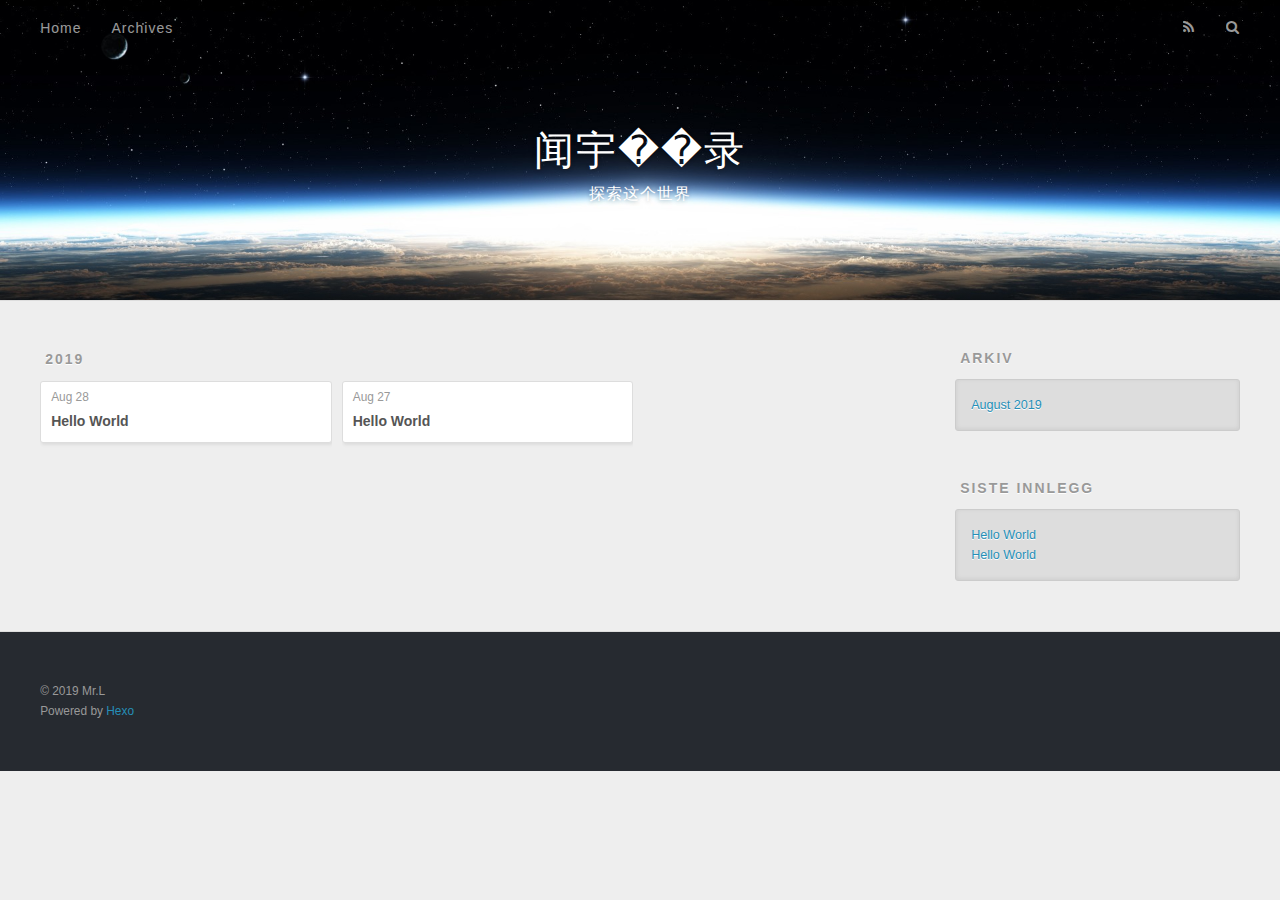
<file: archives/index.html>
<!DOCTYPE html>
<html>
<head>
  <meta charset="utf-8">
  
  <title>Arkiv | 闻宇��录</title>
  <meta name="viewport" content="width=device-width, initial-scale=1, maximum-scale=1">
  <meta name="description" content="探索这个世界">
<meta property="og:type" content="website">
<meta property="og:title" content="闻宇��录">
<meta property="og:url" content="luwenyu2019.github.io/archives/index.html">
<meta property="og:site_name" content="闻宇��录">
<meta property="og:description" content="探索这个世界">
<meta name="twitter:card" content="summary">
<meta name="twitter:title" content="闻宇��录">
<meta name="twitter:description" content="探索这个世界">
  
    <link rel="alternate" href="/atom.xml" title="闻宇��录" type="application/atom+xml">
  
  
    <link rel="icon" href="/favicon.png">
  
  
    <!--<link href="//fonts.googleapis.com/css?family=Source+Code+Pro" rel="stylesheet" type="text/css">-->
  
  <link rel="stylesheet" href="/css/style.css">
  

</head>

<body>
  <div id="container">
    <div id="wrap">
      <header id="header">
  <div id="banner"></div>
  <div id="header-outer" class="outer">
    <div id="header-title" class="inner">
      <h1 id="logo-wrap">
        <a href="/" id="logo">闻宇��录</a>
      </h1>
      
        <h2 id="subtitle-wrap">
          <a href="/" id="subtitle">探索这个世界</a>
        </h2>
      
    </div>
    <div id="header-inner" class="inner">
      <nav id="main-nav">
        <a id="main-nav-toggle" class="nav-icon"></a>
        
          <a class="main-nav-link" href="/">Home</a>
        
          <a class="main-nav-link" href="/archives">Archives</a>
        
      </nav>
      <nav id="sub-nav">
        
          <a id="nav-rss-link" class="nav-icon" href="/atom.xml" title="RSS Feed"></a>
        
        <a id="nav-search-btn" class="nav-icon" title="Søk"></a>
      </nav>
      <div id="search-form-wrap">
        <form action="//google.com/search" method="get" accept-charset="UTF-8" class="search-form"><input type="search" name="q" results="0" class="search-form-input" placeholder="Search"><button type="submit" class="search-form-submit">&#xF002;</button><input type="hidden" name="sitesearch" value="luwenyu2019.github.io"></form>
      </div>
    </div>
  </div>
</header>
      <div class="outer">
        <section id="main">
  
  
    
    
      
      
      <section class="archives-wrap">
        <div class="archive-year-wrap">
          <a href="/archives/2019" class="archive-year">2019</a>
        </div>
        <div class="archives">
    
    <article class="archive-article archive-type-post">
  <div class="archive-article-inner">
    <header class="archive-article-header">
      <a href="/2019/08/28/hello-world11111/" class="archive-article-date">
  <time datetime="2019-08-28T11:31:33.931Z" itemprop="datePublished">Aug 28</time>
</a>
      
  
    <h1 itemprop="name">
      <a class="archive-article-title" href="/2019/08/28/hello-world11111/">Hello World</a>
    </h1>
  

    </header>
  </div>
</article>
  
    
    
    <article class="archive-article archive-type-post">
  <div class="archive-article-inner">
    <header class="archive-article-header">
      <a href="/2019/08/27/hello-world/" class="archive-article-date">
  <time datetime="2019-08-27T11:06:43.713Z" itemprop="datePublished">Aug 27</time>
</a>
      
  
    <h1 itemprop="name">
      <a class="archive-article-title" href="/2019/08/27/hello-world/">Hello World</a>
    </h1>
  

    </header>
  </div>
</article>
  
  
    </div></section>
  

</section>
        
          <aside id="sidebar">
  
    

  
    

  
    
  
    
  <div class="widget-wrap">
    <h3 class="widget-title">Arkiv</h3>
    <div class="widget">
      <ul class="archive-list"><li class="archive-list-item"><a class="archive-list-link" href="/archives/2019/08/">August 2019</a></li></ul>
    </div>
  </div>


  
    
  <div class="widget-wrap">
    <h3 class="widget-title">Siste innlegg</h3>
    <div class="widget">
      <ul>
        
          <li>
            <a href="/2019/08/28/hello-world11111/">Hello World</a>
          </li>
        
          <li>
            <a href="/2019/08/27/hello-world/">Hello World</a>
          </li>
        
      </ul>
    </div>
  </div>

  
</aside>
        
      </div>
      <footer id="footer">
  
  <div class="outer">
    <div id="footer-info" class="inner">
      &copy; 2019 Mr.L<br>
      Powered by <a href="http://hexo.io/" target="_blank">Hexo</a>
    </div>
  </div>
</footer>
    </div>
    <nav id="mobile-nav">
  
    <a href="/" class="mobile-nav-link">Home</a>
  
    <a href="/archives" class="mobile-nav-link">Archives</a>
  
</nav>
    

<script src="/js/jquery.min.js"></script>


  <link rel="stylesheet" href="/fancybox/jquery.fancybox.css">
  <script src="/fancybox/jquery.fancybox.pack.js"></script>


<script src="/js/script.js"></script>

  </div>
</body>
</html>
</file>
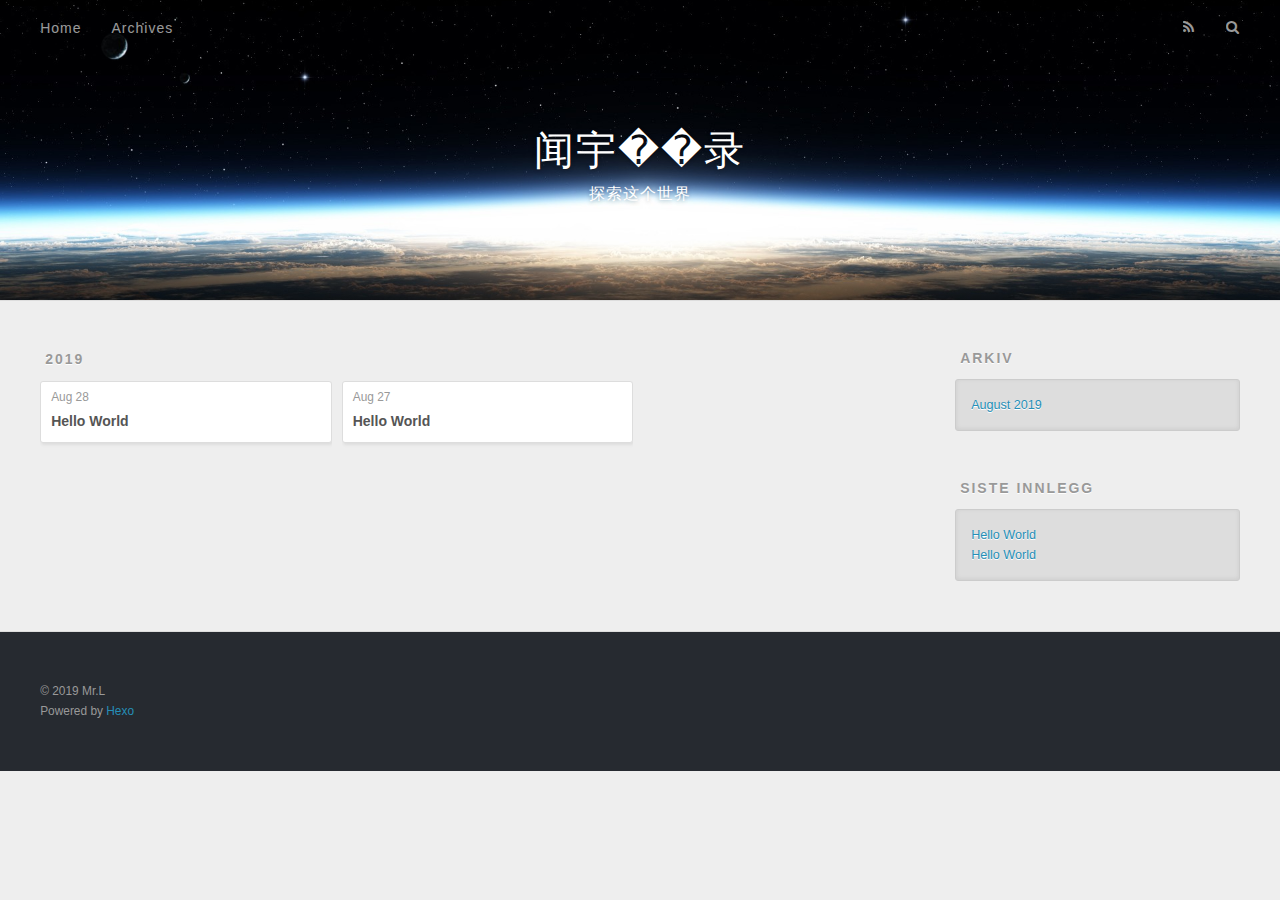
<file: archives/2019/index.html>
<!DOCTYPE html>
<html>
<head>
  <meta charset="utf-8">
  
  <title>Arkiv: 2019 | 闻宇��录</title>
  <meta name="viewport" content="width=device-width, initial-scale=1, maximum-scale=1">
  <meta name="description" content="探索这个世界">
<meta property="og:type" content="website">
<meta property="og:title" content="闻宇��录">
<meta property="og:url" content="luwenyu2019.github.io/archives/2019/index.html">
<meta property="og:site_name" content="闻宇��录">
<meta property="og:description" content="探索这个世界">
<meta name="twitter:card" content="summary">
<meta name="twitter:title" content="闻宇��录">
<meta name="twitter:description" content="探索这个世界">
  
    <link rel="alternate" href="/atom.xml" title="闻宇��录" type="application/atom+xml">
  
  
    <link rel="icon" href="/favicon.png">
  
  
    <!--<link href="//fonts.googleapis.com/css?family=Source+Code+Pro" rel="stylesheet" type="text/css">-->
  
  <link rel="stylesheet" href="/css/style.css">
  

</head>

<body>
  <div id="container">
    <div id="wrap">
      <header id="header">
  <div id="banner"></div>
  <div id="header-outer" class="outer">
    <div id="header-title" class="inner">
      <h1 id="logo-wrap">
        <a href="/" id="logo">闻宇��录</a>
      </h1>
      
        <h2 id="subtitle-wrap">
          <a href="/" id="subtitle">探索这个世界</a>
        </h2>
      
    </div>
    <div id="header-inner" class="inner">
      <nav id="main-nav">
        <a id="main-nav-toggle" class="nav-icon"></a>
        
          <a class="main-nav-link" href="/">Home</a>
        
          <a class="main-nav-link" href="/archives">Archives</a>
        
      </nav>
      <nav id="sub-nav">
        
          <a id="nav-rss-link" class="nav-icon" href="/atom.xml" title="RSS Feed"></a>
        
        <a id="nav-search-btn" class="nav-icon" title="Søk"></a>
      </nav>
      <div id="search-form-wrap">
        <form action="//google.com/search" method="get" accept-charset="UTF-8" class="search-form"><input type="search" name="q" results="0" class="search-form-input" placeholder="Search"><button type="submit" class="search-form-submit">&#xF002;</button><input type="hidden" name="sitesearch" value="luwenyu2019.github.io"></form>
      </div>
    </div>
  </div>
</header>
      <div class="outer">
        <section id="main">
  
  
    
    
      
      
      <section class="archives-wrap">
        <div class="archive-year-wrap">
          <a href="/archives/2019" class="archive-year">2019</a>
        </div>
        <div class="archives">
    
    <article class="archive-article archive-type-post">
  <div class="archive-article-inner">
    <header class="archive-article-header">
      <a href="/2019/08/28/hello-world11111/" class="archive-article-date">
  <time datetime="2019-08-28T11:31:33.931Z" itemprop="datePublished">Aug 28</time>
</a>
      
  
    <h1 itemprop="name">
      <a class="archive-article-title" href="/2019/08/28/hello-world11111/">Hello World</a>
    </h1>
  

    </header>
  </div>
</article>
  
    
    
    <article class="archive-article archive-type-post">
  <div class="archive-article-inner">
    <header class="archive-article-header">
      <a href="/2019/08/27/hello-world/" class="archive-article-date">
  <time datetime="2019-08-27T11:06:43.713Z" itemprop="datePublished">Aug 27</time>
</a>
      
  
    <h1 itemprop="name">
      <a class="archive-article-title" href="/2019/08/27/hello-world/">Hello World</a>
    </h1>
  

    </header>
  </div>
</article>
  
  
    </div></section>
  

</section>
        
          <aside id="sidebar">
  
    

  
    

  
    
  
    
  <div class="widget-wrap">
    <h3 class="widget-title">Arkiv</h3>
    <div class="widget">
      <ul class="archive-list"><li class="archive-list-item"><a class="archive-list-link" href="/archives/2019/08/">August 2019</a></li></ul>
    </div>
  </div>


  
    
  <div class="widget-wrap">
    <h3 class="widget-title">Siste innlegg</h3>
    <div class="widget">
      <ul>
        
          <li>
            <a href="/2019/08/28/hello-world11111/">Hello World</a>
          </li>
        
          <li>
            <a href="/2019/08/27/hello-world/">Hello World</a>
          </li>
        
      </ul>
    </div>
  </div>

  
</aside>
        
      </div>
      <footer id="footer">
  
  <div class="outer">
    <div id="footer-info" class="inner">
      &copy; 2019 Mr.L<br>
      Powered by <a href="http://hexo.io/" target="_blank">Hexo</a>
    </div>
  </div>
</footer>
    </div>
    <nav id="mobile-nav">
  
    <a href="/" class="mobile-nav-link">Home</a>
  
    <a href="/archives" class="mobile-nav-link">Archives</a>
  
</nav>
    

<script src="/js/jquery.min.js"></script>


  <link rel="stylesheet" href="/fancybox/jquery.fancybox.css">
  <script src="/fancybox/jquery.fancybox.pack.js"></script>


<script src="/js/script.js"></script>

  </div>
</body>
</html>
</file>
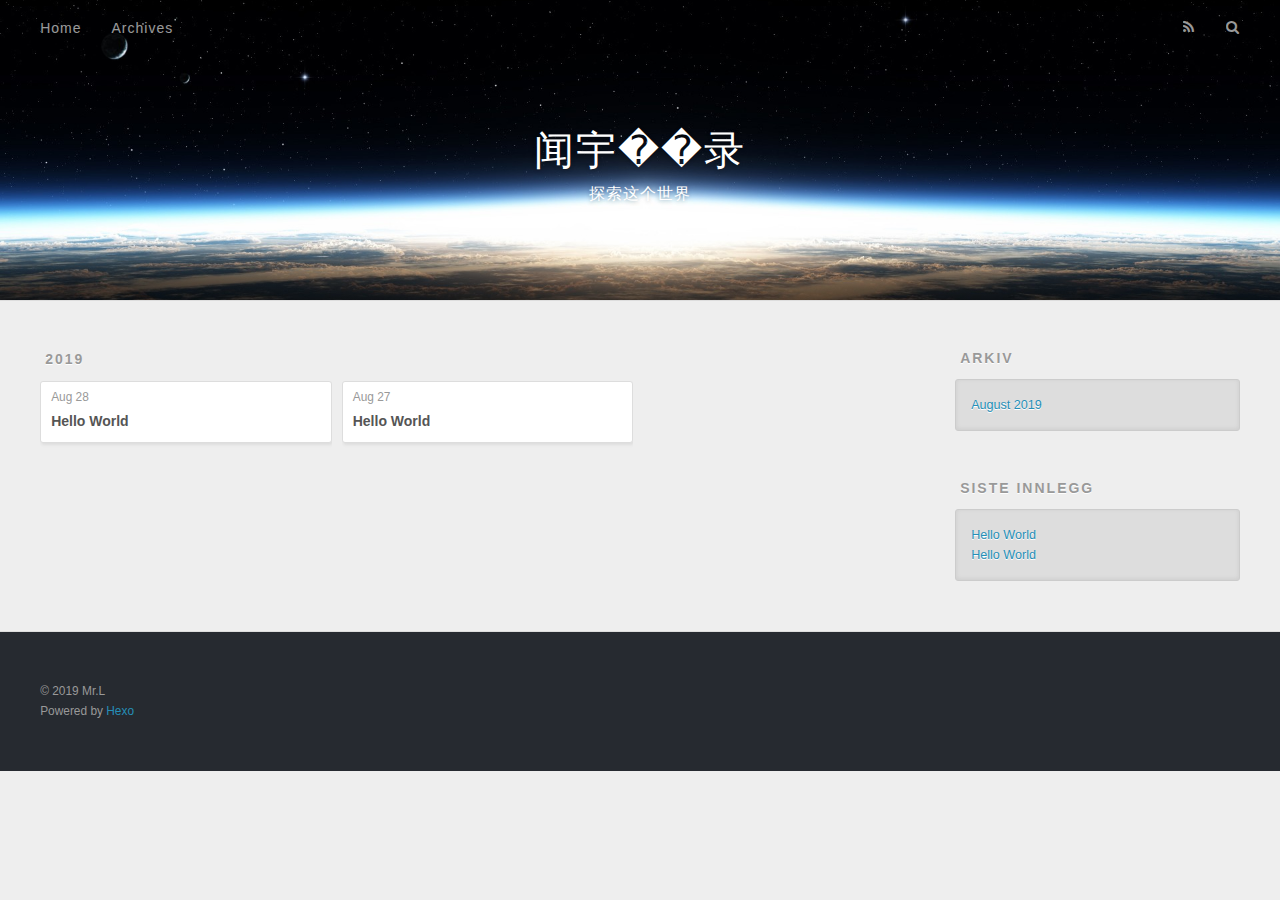
<file: archives/2019/08/index.html>
<!DOCTYPE html>
<html>
<head>
  <meta charset="utf-8">
  
  <title>Arkiv: 2019/8 | 闻宇��录</title>
  <meta name="viewport" content="width=device-width, initial-scale=1, maximum-scale=1">
  <meta name="description" content="探索这个世界">
<meta property="og:type" content="website">
<meta property="og:title" content="闻宇��录">
<meta property="og:url" content="luwenyu2019.github.io/archives/2019/08/index.html">
<meta property="og:site_name" content="闻宇��录">
<meta property="og:description" content="探索这个世界">
<meta name="twitter:card" content="summary">
<meta name="twitter:title" content="闻宇��录">
<meta name="twitter:description" content="探索这个世界">
  
    <link rel="alternate" href="/atom.xml" title="闻宇��录" type="application/atom+xml">
  
  
    <link rel="icon" href="/favicon.png">
  
  
    <!--<link href="//fonts.googleapis.com/css?family=Source+Code+Pro" rel="stylesheet" type="text/css">-->
  
  <link rel="stylesheet" href="/css/style.css">
  

</head>

<body>
  <div id="container">
    <div id="wrap">
      <header id="header">
  <div id="banner"></div>
  <div id="header-outer" class="outer">
    <div id="header-title" class="inner">
      <h1 id="logo-wrap">
        <a href="/" id="logo">闻宇��录</a>
      </h1>
      
        <h2 id="subtitle-wrap">
          <a href="/" id="subtitle">探索这个世界</a>
        </h2>
      
    </div>
    <div id="header-inner" class="inner">
      <nav id="main-nav">
        <a id="main-nav-toggle" class="nav-icon"></a>
        
          <a class="main-nav-link" href="/">Home</a>
        
          <a class="main-nav-link" href="/archives">Archives</a>
        
      </nav>
      <nav id="sub-nav">
        
          <a id="nav-rss-link" class="nav-icon" href="/atom.xml" title="RSS Feed"></a>
        
        <a id="nav-search-btn" class="nav-icon" title="Søk"></a>
      </nav>
      <div id="search-form-wrap">
        <form action="//google.com/search" method="get" accept-charset="UTF-8" class="search-form"><input type="search" name="q" results="0" class="search-form-input" placeholder="Search"><button type="submit" class="search-form-submit">&#xF002;</button><input type="hidden" name="sitesearch" value="luwenyu2019.github.io"></form>
      </div>
    </div>
  </div>
</header>
      <div class="outer">
        <section id="main">
  
  
    
    
      
      
      <section class="archives-wrap">
        <div class="archive-year-wrap">
          <a href="/archives/2019" class="archive-year">2019</a>
        </div>
        <div class="archives">
    
    <article class="archive-article archive-type-post">
  <div class="archive-article-inner">
    <header class="archive-article-header">
      <a href="/2019/08/28/hello-world11111/" class="archive-article-date">
  <time datetime="2019-08-28T11:31:33.931Z" itemprop="datePublished">Aug 28</time>
</a>
      
  
    <h1 itemprop="name">
      <a class="archive-article-title" href="/2019/08/28/hello-world11111/">Hello World</a>
    </h1>
  

    </header>
  </div>
</article>
  
    
    
    <article class="archive-article archive-type-post">
  <div class="archive-article-inner">
    <header class="archive-article-header">
      <a href="/2019/08/27/hello-world/" class="archive-article-date">
  <time datetime="2019-08-27T11:06:43.713Z" itemprop="datePublished">Aug 27</time>
</a>
      
  
    <h1 itemprop="name">
      <a class="archive-article-title" href="/2019/08/27/hello-world/">Hello World</a>
    </h1>
  

    </header>
  </div>
</article>
  
  
    </div></section>
  

</section>
        
          <aside id="sidebar">
  
    

  
    

  
    
  
    
  <div class="widget-wrap">
    <h3 class="widget-title">Arkiv</h3>
    <div class="widget">
      <ul class="archive-list"><li class="archive-list-item"><a class="archive-list-link" href="/archives/2019/08/">August 2019</a></li></ul>
    </div>
  </div>


  
    
  <div class="widget-wrap">
    <h3 class="widget-title">Siste innlegg</h3>
    <div class="widget">
      <ul>
        
          <li>
            <a href="/2019/08/28/hello-world11111/">Hello World</a>
          </li>
        
          <li>
            <a href="/2019/08/27/hello-world/">Hello World</a>
          </li>
        
      </ul>
    </div>
  </div>

  
</aside>
        
      </div>
      <footer id="footer">
  
  <div class="outer">
    <div id="footer-info" class="inner">
      &copy; 2019 Mr.L<br>
      Powered by <a href="http://hexo.io/" target="_blank">Hexo</a>
    </div>
  </div>
</footer>
    </div>
    <nav id="mobile-nav">
  
    <a href="/" class="mobile-nav-link">Home</a>
  
    <a href="/archives" class="mobile-nav-link">Archives</a>
  
</nav>
    

<script src="/js/jquery.min.js"></script>


  <link rel="stylesheet" href="/fancybox/jquery.fancybox.css">
  <script src="/fancybox/jquery.fancybox.pack.js"></script>


<script src="/js/script.js"></script>

  </div>
</body>
</html>
</file>
<file: css/style.css>
body {
  width: 100%;
}
body:before,
body:after {
  content: "";
  display: table;
}
body:after {
  clear: both;
}
html,
body,
div,
span,
applet,
object,
iframe,
h1,
h2,
h3,
h4,
h5,
h6,
p,
blockquote,
pre,
a,
abbr,
acronym,
address,
big,
cite,
code,
del,
dfn,
em,
img,
ins,
kbd,
q,
s,
samp,
small,
strike,
strong,
sub,
sup,
tt,
var,
dl,
dt,
dd,
ol,
ul,
li,
fieldset,
form,
label,
legend,
table,
caption,
tbody,
tfoot,
thead,
tr,
th,
td {
  margin: 0;
  padding: 0;
  border: 0;
  outline: 0;
  font-weight: inherit;
  font-style: inherit;
  font-family: inherit;
  font-size: 100%;
  vertical-align: baseline;
}
body {
  line-height: 1;
  color: #000;
  background: #fff;
}
ol,
ul {
  list-style: none;
}
table {
  border-collapse: separate;
  border-spacing: 0;
  vertical-align: middle;
}
caption,
th,
td {
  text-align: left;
  font-weight: normal;
  vertical-align: middle;
}
a img {
  border: none;
}
input,
button {
  margin: 0;
  padding: 0;
}
input::-moz-focus-inner,
button::-moz-focus-inner {
  border: 0;
  padding: 0;
}
@font-face {
  font-family: FontAwesome;
  font-style: normal;
  font-weight: normal;
  src: url("fonts/fontawesome-webfont.eot?v=#4.0.3");
  src: url("fonts/fontawesome-webfont.eot?#iefix&v=#4.0.3") format("embedded-opentype"), url("fonts/fontawesome-webfont.woff?v=#4.0.3") format("woff"), url("fonts/fontawesome-webfont.ttf?v=#4.0.3") format("truetype"), url("fonts/fontawesome-webfont.svg#fontawesomeregular?v=#4.0.3") format("svg");
}
html,
body,
#container {
  height: 100%;
}
body {
  background: #eee;
  font: 14px "Helvetica Neue", Helvetica, Arial, sans-serif;
  -webkit-text-size-adjust: 100%;
}
.outer {
  max-width: 1220px;
  margin: 0 auto;
  padding: 0 20px;
}
.outer:before,
.outer:after {
  content: "";
  display: table;
}
.outer:after {
  clear: both;
}
.inner {
  display: inline;
  float: left;
  width: 98.33333333333333%;
  margin: 0 0.833333333333333%;
}
.left,
.alignleft {
  float: left;
}
.right,
.alignright {
  float: right;
}
.clear {
  clear: both;
}
#container {
  position: relative;
}
.mobile-nav-on {
  overflow: hidden;
}
#wrap {
  height: 100%;
  width: 100%;
  position: absolute;
  top: 0;
  left: 0;
  -webkit-transition: 0.2s ease-out;
  -moz-transition: 0.2s ease-out;
  -ms-transition: 0.2s ease-out;
  transition: 0.2s ease-out;
  z-index: 1;
  background: #eee;
}
.mobile-nav-on #wrap {
  left: 280px;
}
@media screen and (min-width: 768px) {
  #main {
    display: inline;
    float: left;
    width: 73.33333333333333%;
    margin: 0 0.833333333333333%;
  }
}
.article-date,
.article-category-link,
.archive-year,
.widget-title {
  text-decoration: none;
  text-transform: uppercase;
  letter-spacing: 2px;
  color: #999;
  margin-bottom: 1em;
  margin-left: 5px;
  line-height: 1em;
  text-shadow: 0 1px #fff;
  font-weight: bold;
}
.article-inner,
.archive-article-inner {
  background: #fff;
  -webkit-box-shadow: 1px 2px 3px #ddd;
  box-shadow: 1px 2px 3px #ddd;
  border: 1px solid #ddd;
  border-radius: 3px;
}
.article-entry h1,
.widget h1 {
  font-size: 2em;
}
.article-entry h2,
.widget h2 {
  font-size: 1.5em;
}
.article-entry h3,
.widget h3 {
  font-size: 1.3em;
}
.article-entry h4,
.widget h4 {
  font-size: 1.2em;
}
.article-entry h5,
.widget h5 {
  font-size: 1em;
}
.article-entry h6,
.widget h6 {
  font-size: 1em;
  color: #999;
}
.article-entry hr,
.widget hr {
  border: 1px dashed #ddd;
}
.article-entry strong,
.widget strong {
  font-weight: bold;
}
.article-entry em,
.widget em,
.article-entry cite,
.widget cite {
  font-style: italic;
}
.article-entry sup,
.widget sup,
.article-entry sub,
.widget sub {
  font-size: 0.75em;
  line-height: 0;
  position: relative;
  vertical-align: baseline;
}
.article-entry sup,
.widget sup {
  top: -0.5em;
}
.article-entry sub,
.widget sub {
  bottom: -0.2em;
}
.article-entry small,
.widget small {
  font-size: 0.85em;
}
.article-entry acronym,
.widget acronym,
.article-entry abbr,
.widget abbr {
  border-bottom: 1px dotted;
}
.article-entry ul,
.widget ul,
.article-entry ol,
.widget ol,
.article-entry dl,
.widget dl {
  margin: 0 20px;
  line-height: 1.6em;
}
.article-entry ul ul,
.widget ul ul,
.article-entry ol ul,
.widget ol ul,
.article-entry ul ol,
.widget ul ol,
.article-entry ol ol,
.widget ol ol {
  margin-top: 0;
  margin-bottom: 0;
}
.article-entry ul,
.widget ul {
  list-style: disc;
}
.article-entry ol,
.widget ol {
  list-style: decimal;
}
.article-entry dt,
.widget dt {
  font-weight: bold;
}
#header {
  height: 300px;
  position: relative;
  border-bottom: 1px solid #ddd;
}
#header:before,
#header:after {
  content: "";
  position: absolute;
  left: 0;
  right: 0;
  height: 40px;
}
#header:before {
  top: 0;
  background: -webkit-linear-gradient(rgba(0,0,0,0.2), transparent);
  background: -moz-linear-gradient(rgba(0,0,0,0.2), transparent);
  background: -ms-linear-gradient(rgba(0,0,0,0.2), transparent);
  background: linear-gradient(rgba(0,0,0,0.2), transparent);
}
#header:after {
  bottom: 0;
  background: -webkit-linear-gradient(transparent, rgba(0,0,0,0.2));
  background: -moz-linear-gradient(transparent, rgba(0,0,0,0.2));
  background: -ms-linear-gradient(transparent, rgba(0,0,0,0.2));
  background: linear-gradient(transparent, rgba(0,0,0,0.2));
}
#header-outer {
  height: 100%;
  position: relative;
}
#header-inner {
  position: relative;
  overflow: hidden;
}
#banner {
  position: absolute;
  top: 0;
  left: 0;
  width: 100%;
  height: 100%;
  background: url("images/banner.jpg") center #000;
  -webkit-background-size: cover;
  -moz-background-size: cover;
  background-size: cover;
  z-index: -1;
}
#header-title {
  text-align: center;
  height: 40px;
  position: absolute;
  top: 50%;
  left: 0;
  margin-top: -20px;
}
#logo,
#subtitle {
  text-decoration: none;
  color: #fff;
  font-weight: 300;
  text-shadow: 0 1px 4px rgba(0,0,0,0.3);
}
#logo {
  font-size: 40px;
  line-height: 40px;
  letter-spacing: 2px;
}
#subtitle {
  font-size: 16px;
  line-height: 16px;
  letter-spacing: 1px;
}
#subtitle-wrap {
  margin-top: 16px;
}
#main-nav {
  float: left;
  margin-left: -15px;
}
.nav-icon,
.main-nav-link {
  float: left;
  color: #fff;
  opacity: 0.6;
  text-decoration: none;
  text-shadow: 0 1px rgba(0,0,0,0.2);
  -webkit-transition: opacity 0.2s;
  -moz-transition: opacity 0.2s;
  -ms-transition: opacity 0.2s;
  transition: opacity 0.2s;
  display: block;
  padding: 20px 15px;
}
.nav-icon:hover,
.main-nav-link:hover {
  opacity: 1;
}
.nav-icon {
  font-family: FontAwesome;
  text-align: center;
  font-size: 14px;
  width: 14px;
  height: 14px;
  padding: 20px 15px;
  position: relative;
  cursor: pointer;
}
.main-nav-link {
  font-weight: 300;
  letter-spacing: 1px;
}
@media screen and (max-width: 479px) {
  .main-nav-link {
    display: none;
  }
}
#main-nav-toggle {
  display: none;
}
#main-nav-toggle:before {
  content: "\f0c9";
}
@media screen and (max-width: 479px) {
  #main-nav-toggle {
    display: block;
  }
}
#sub-nav {
  float: right;
  margin-right: -15px;
}
#nav-rss-link:before {
  content: "\f09e";
}
#nav-search-btn:before {
  content: "\f002";
}
#search-form-wrap {
  position: absolute;
  top: 15px;
  width: 150px;
  height: 30px;
  right: -150px;
  opacity: 0;
  -webkit-transition: 0.2s ease-out;
  -moz-transition: 0.2s ease-out;
  -ms-transition: 0.2s ease-out;
  transition: 0.2s ease-out;
}
#search-form-wrap.on {
  opacity: 1;
  right: 0;
}
@media screen and (max-width: 479px) {
  #search-form-wrap {
    width: 100%;
    right: -100%;
  }
}
.search-form {
  position: absolute;
  top: 0;
  left: 0;
  right: 0;
  background: #fff;
  padding: 5px 15px;
  border-radius: 15px;
  -webkit-box-shadow: 0 0 10px rgba(0,0,0,0.3);
  box-shadow: 0 0 10px rgba(0,0,0,0.3);
}
.search-form-input {
  border: none;
  background: none;
  color: #555;
  width: 100%;
  font: 13px "Helvetica Neue", Helvetica, Arial, sans-serif;
  outline: none;
}
.search-form-input::-webkit-search-results-decoration,
.search-form-input::-webkit-search-cancel-button {
  -webkit-appearance: none;
}
.search-form-submit {
  position: absolute;
  top: 50%;
  right: 10px;
  margin-top: -7px;
  font: 13px FontAwesome;
  border: none;
  background: none;
  color: #bbb;
  cursor: pointer;
}
.search-form-submit:hover,
.search-form-submit:focus {
  color: #777;
}
.article {
  margin: 50px 0;
}
.article-inner {
  overflow: hidden;
}
.article-meta:before,
.article-meta:after {
  content: "";
  display: table;
}
.article-meta:after {
  clear: both;
}
.article-date {
  float: left;
}
.article-category {
  float: left;
  line-height: 1em;
  color: #ccc;
  text-shadow: 0 1px #fff;
  margin-left: 8px;
}
.article-category:before {
  content: "\2022";
}
.article-category-link {
  margin: 0 12px 1em;
}
.article-header {
  padding: 20px 20px 0;
}
.article-title {
  text-decoration: none;
  font-size: 2em;
  font-weight: bold;
  color: #555;
  line-height: 1.1em;
  -webkit-transition: color 0.2s;
  -moz-transition: color 0.2s;
  -ms-transition: color 0.2s;
  transition: color 0.2s;
}
a.article-title:hover {
  color: #258fb8;
}
.article-entry {
  color: #555;
  padding: 0 20px;
}
.article-entry:before,
.article-entry:after {
  content: "";
  display: table;
}
.article-entry:after {
  clear: both;
}
.article-entry p,
.article-entry table {
  line-height: 1.6em;
  margin: 1.6em 0;
}
.article-entry h1,
.article-entry h2,
.article-entry h3,
.article-entry h4,
.article-entry h5,
.article-entry h6 {
  font-weight: bold;
}
.article-entry h1,
.article-entry h2,
.article-entry h3,
.article-entry h4,
.article-entry h5,
.article-entry h6 {
  line-height: 1.1em;
  margin: 1.1em 0;
}
.article-entry a {
  color: #258fb8;
  text-decoration: none;
}
.article-entry a:hover {
  text-decoration: underline;
}
.article-entry ul,
.article-entry ol,
.article-entry dl {
  margin-top: 1.6em;
  margin-bottom: 1.6em;
}
.article-entry img,
.article-entry video {
  max-width: 100%;
  height: auto;
  display: block;
  margin: auto;
}
.article-entry iframe {
  border: none;
}
.article-entry table {
  width: 100%;
  border-collapse: collapse;
  border-spacing: 0;
}
.article-entry th {
  font-weight: bold;
  border-bottom: 3px solid #ddd;
  padding-bottom: 0.5em;
}
.article-entry td {
  border-bottom: 1px solid #ddd;
  padding: 10px 0;
}
.article-entry blockquote {
  font-family: Georgia, "Times New Roman", serif;
  font-size: 1.4em;
  margin: 1.6em 20px;
  text-align: center;
}
.article-entry blockquote footer {
  font-size: 14px;
  margin: 1.6em 0;
  font-family: "Helvetica Neue", Helvetica, Arial, sans-serif;
}
.article-entry blockquote footer cite:before {
  content: "—";
  padding: 0 0.5em;
}
.article-entry .pullquote {
  text-align: left;
  width: 45%;
  margin: 0;
}
.article-entry .pullquote.left {
  margin-left: 0.5em;
  margin-right: 1em;
}
.article-entry .pullquote.right {
  margin-right: 0.5em;
  margin-left: 1em;
}
.article-entry .caption {
  color: #999;
  display: block;
  font-size: 0.9em;
  margin-top: 0.5em;
  position: relative;
  text-align: center;
}
.article-entry .video-container {
  position: relative;
  padding-top: 56.25%;
  height: 0;
  overflow: hidden;
}
.article-entry .video-container iframe,
.article-entry .video-container object,
.article-entry .video-container embed {
  position: absolute;
  top: 0;
  left: 0;
  width: 100%;
  height: 100%;
  margin-top: 0;
}
.article-more-link a {
  display: inline-block;
  line-height: 1em;
  padding: 6px 15px;
  border-radius: 15px;
  background: #eee;
  color: #999;
  text-shadow: 0 1px #fff;
  text-decoration: none;
}
.article-more-link a:hover {
  background: #258fb8;
  color: #fff;
  text-decoration: none;
  text-shadow: 0 1px #1e7293;
}
.article-footer {
  font-size: 0.85em;
  line-height: 1.6em;
  border-top: 1px solid #ddd;
  padding-top: 1.6em;
  margin: 0 20px 20px;
}
.article-footer:before,
.article-footer:after {
  content: "";
  display: table;
}
.article-footer:after {
  clear: both;
}
.article-footer a {
  color: #999;
  text-decoration: none;
}
.article-footer a:hover {
  color: #555;
}
.article-tag-list-item {
  float: left;
  margin-right: 10px;
}
.article-tag-list-link:before {
  content: "#";
}
.article-comment-link {
  float: right;
}
.article-comment-link:before {
  content: "\f075";
  font-family: FontAwesome;
  padding-right: 8px;
}
.article-share-link {
  cursor: pointer;
  float: right;
  margin-left: 20px;
}
.article-share-link:before {
  content: "\f064";
  font-family: FontAwesome;
  padding-right: 6px;
}
#article-nav {
  position: relative;
}
#article-nav:before,
#article-nav:after {
  content: "";
  display: table;
}
#article-nav:after {
  clear: both;
}
@media screen and (min-width: 768px) {
  #article-nav {
    margin: 50px 0;
  }
  #article-nav:before {
    width: 8px;
    height: 8px;
    position: absolute;
    top: 50%;
    left: 50%;
    margin-top: -4px;
    margin-left: -4px;
    content: "";
    border-radius: 50%;
    background: #ddd;
    -webkit-box-shadow: 0 1px 2px #fff;
    box-shadow: 0 1px 2px #fff;
  }
}
.article-nav-link-wrap {
  text-decoration: none;
  text-shadow: 0 1px #fff;
  color: #999;
  -webkit-box-sizing: border-box;
  -moz-box-sizing: border-box;
  box-sizing: border-box;
  margin-top: 50px;
  text-align: center;
  display: block;
}
.article-nav-link-wrap:hover {
  color: #555;
}
@media screen and (min-width: 768px) {
  .article-nav-link-wrap {
    width: 50%;
    margin-top: 0;
  }
}
@media screen and (min-width: 768px) {
  #article-nav-newer {
    float: left;
    text-align: right;
    padding-right: 20px;
  }
}
@media screen and (min-width: 768px) {
  #article-nav-older {
    float: right;
    text-align: left;
    padding-left: 20px;
  }
}
.article-nav-caption {
  text-transform: uppercase;
  letter-spacing: 2px;
  color: #ddd;
  line-height: 1em;
  font-weight: bold;
}
#article-nav-newer .article-nav-caption {
  margin-right: -2px;
}
.article-nav-title {
  font-size: 0.85em;
  line-height: 1.6em;
  margin-top: 0.5em;
}
.article-share-box {
  position: absolute;
  display: none;
  background: #fff;
  -webkit-box-shadow: 1px 2px 10px rgba(0,0,0,0.2);
  box-shadow: 1px 2px 10px rgba(0,0,0,0.2);
  border-radius: 3px;
  margin-left: -145px;
  overflow: hidden;
  z-index: 1;
}
.article-share-box.on {
  display: block;
}
.article-share-input {
  width: 100%;
  background: none;
  -webkit-box-sizing: border-box;
  -moz-box-sizing: border-box;
  box-sizing: border-box;
  font: 14px "Helvetica Neue", Helvetica, Arial, sans-serif;
  padding: 0 15px;
  color: #555;
  outline: none;
  border: 1px solid #ddd;
  border-radius: 3px 3px 0 0;
  height: 36px;
  line-height: 36px;
}
.article-share-links {
  background: #eee;
}
.article-share-links:before,
.article-share-links:after {
  content: "";
  display: table;
}
.article-share-links:after {
  clear: both;
}
.article-share-twitter,
.article-share-facebook,
.article-share-pinterest,
.article-share-google {
  width: 50px;
  height: 36px;
  display: block;
  float: left;
  position: relative;
  color: #999;
  text-shadow: 0 1px #fff;
}
.article-share-twitter:before,
.article-share-facebook:before,
.article-share-pinterest:before,
.article-share-google:before {
  font-size: 20px;
  font-family: FontAwesome;
  width: 20px;
  height: 20px;
  position: absolute;
  top: 50%;
  left: 50%;
  margin-top: -10px;
  margin-left: -10px;
  text-align: center;
}
.article-share-twitter:hover,
.article-share-facebook:hover,
.article-share-pinterest:hover,
.article-share-google:hover {
  color: #fff;
}
.article-share-twitter:before {
  content: "\f099";
}
.article-share-twitter:hover {
  background: #00aced;
  text-shadow: 0 1px #008abe;
}
.article-share-facebook:before {
  content: "\f09a";
}
.article-share-facebook:hover {
  background: #3b5998;
  text-shadow: 0 1px #2f477a;
}
.article-share-pinterest:before {
  content: "\f0d2";
}
.article-share-pinterest:hover {
  background: #cb2027;
  text-shadow: 0 1px #a21a1f;
}
.article-share-google:before {
  content: "\f0d5";
}
.article-share-google:hover {
  background: #dd4b39;
  text-shadow: 0 1px #be3221;
}
.article-gallery {
  background: #000;
  position: relative;
}
.article-gallery-photos {
  position: relative;
  overflow: hidden;
}
.article-gallery-img {
  display: none;
  max-width: 100%;
}
.article-gallery-img:first-child {
  display: block;
}
.article-gallery-img.loaded {
  position: absolute;
  display: block;
}
.article-gallery-img img {
  display: block;
  max-width: 100%;
  margin: 0 auto;
}
#comments {
  background: #fff;
  -webkit-box-shadow: 1px 2px 3px #ddd;
  box-shadow: 1px 2px 3px #ddd;
  padding: 20px;
  border: 1px solid #ddd;
  border-radius: 3px;
  margin: 50px 0;
}
#comments a {
  color: #258fb8;
}
.archives-wrap {
  margin: 50px 0;
}
.archives:before,
.archives:after {
  content: "";
  display: table;
}
.archives:after {
  clear: both;
}
.archive-year-wrap {
  margin-bottom: 1em;
}
.archives {
  -webkit-column-gap: 10px;
  -moz-column-gap: 10px;
  column-gap: 10px;
}
@media screen and (min-width: 480px) and (max-width: 767px) {
  .archives {
    -webkit-column-count: 2;
    -moz-column-count: 2;
    column-count: 2;
  }
}
@media screen and (min-width: 768px) {
  .archives {
    -webkit-column-count: 3;
    -moz-column-count: 3;
    column-count: 3;
  }
}
.archive-article {
  -webkit-column-break-inside: avoid;
  page-break-inside: avoid;
  overflow: hidden;
  break-inside: avoid-column;
}
.archive-article-inner {
  padding: 10px;
  margin-bottom: 15px;
}
.archive-article-title {
  text-decoration: none;
  font-weight: bold;
  color: #555;
  -webkit-transition: color 0.2s;
  -moz-transition: color 0.2s;
  -ms-transition: color 0.2s;
  transition: color 0.2s;
  line-height: 1.6em;
}
.archive-article-title:hover {
  color: #258fb8;
}
.archive-article-footer {
  margin-top: 1em;
}
.archive-article-date {
  color: #999;
  text-decoration: none;
  font-size: 0.85em;
  line-height: 1em;
  margin-bottom: 0.5em;
  display: block;
}
#page-nav {
  margin: 50px auto;
  background: #fff;
  -webkit-box-shadow: 1px 2px 3px #ddd;
  box-shadow: 1px 2px 3px #ddd;
  border: 1px solid #ddd;
  border-radius: 3px;
  text-align: center;
  color: #999;
  overflow: hidden;
}
#page-nav:before,
#page-nav:after {
  content: "";
  display: table;
}
#page-nav:after {
  clear: both;
}
#page-nav a,
#page-nav span {
  padding: 10px 20px;
  line-height: 1;
  height: 2ex;
}
#page-nav a {
  color: #999;
  text-decoration: none;
}
#page-nav a:hover {
  background: #999;
  color: #fff;
}
#page-nav .prev {
  float: left;
}
#page-nav .next {
  float: right;
}
#page-nav .page-number {
  display: inline-block;
}
@media screen and (max-width: 479px) {
  #page-nav .page-number {
    display: none;
  }
}
#page-nav .current {
  color: #555;
  font-weight: bold;
}
#page-nav .space {
  color: #ddd;
}
#footer {
  background: #262a30;
  padding: 50px 0;
  border-top: 1px solid #ddd;
  color: #999;
}
#footer a {
  color: #258fb8;
  text-decoration: none;
}
#footer a:hover {
  text-decoration: underline;
}
#footer-info {
  line-height: 1.6em;
  font-size: 0.85em;
}
.article-entry pre,
.article-entry .highlight {
  background: #2d2d2d;
  margin: 0 -20px;
  padding: 15px 20px;
  border-style: solid;
  border-color: #ddd;
  border-width: 1px 0;
  overflow: auto;
  color: #ccc;
  line-height: 22.400000000000002px;
}
.article-entry .highlight .gutter pre,
.article-entry .gist .gist-file .gist-data .line-numbers {
  color: #666;
  font-size: 0.85em;
}
.article-entry pre,
.article-entry code {
  font-family: "Source Code Pro", Consolas, Monaco, Menlo, Consolas, monospace;
}
.article-entry code {
  background: #eee;
  text-shadow: 0 1px #fff;
  padding: 0 0.3em;
}
.article-entry pre code {
  background: none;
  text-shadow: none;
  padding: 0;
}
.article-entry .highlight pre {
  border: none;
  margin: 0;
  padding: 0;
}
.article-entry .highlight table {
  margin: 0;
  width: auto;
}
.article-entry .highlight td {
  border: none;
  padding: 0;
}
.article-entry .highlight figcaption {
  font-size: 0.85em;
  color: #999;
  line-height: 1em;
  margin-bottom: 1em;
}
.article-entry .highlight figcaption:before,
.article-entry .highlight figcaption:after {
  content: "";
  display: table;
}
.article-entry .highlight figcaption:after {
  clear: both;
}
.article-entry .highlight figcaption a {
  float: right;
}
.article-entry .highlight .gutter pre {
  text-align: right;
  padding-right: 20px;
}
.article-entry .highlight .line {
  height: 22.400000000000002px;
}
.article-entry .highlight .line.marked {
  background: #515151;
}
.article-entry .gist {
  margin: 0 -20px;
  border-style: solid;
  border-color: #ddd;
  border-width: 1px 0;
  background: #2d2d2d;
  padding: 15px 20px 15px 0;
}
.article-entry .gist .gist-file {
  border: none;
  font-family: "Source Code Pro", Consolas, Monaco, Menlo, Consolas, monospace;
  margin: 0;
}
.article-entry .gist .gist-file .gist-data {
  background: none;
  border: none;
}
.article-entry .gist .gist-file .gist-data .line-numbers {
  background: none;
  border: none;
  padding: 0 20px 0 0;
}
.article-entry .gist .gist-file .gist-data .line-data {
  padding: 0 !important;
}
.article-entry .gist .gist-file .highlight {
  margin: 0;
  padding: 0;
  border: none;
}
.article-entry .gist .gist-file .gist-meta {
  background: #2d2d2d;
  color: #999;
  font: 0.85em "Helvetica Neue", Helvetica, Arial, sans-serif;
  text-shadow: 0 0;
  padding: 0;
  margin-top: 1em;
  margin-left: 20px;
}
.article-entry .gist .gist-file .gist-meta a {
  color: #258fb8;
  font-weight: normal;
}
.article-entry .gist .gist-file .gist-meta a:hover {
  text-decoration: underline;
}
pre .comment,
pre .title {
  color: #999;
}
pre .variable,
pre .attribute,
pre .tag,
pre .regexp,
pre .ruby .constant,
pre .xml .tag .title,
pre .xml .pi,
pre .xml .doctype,
pre .html .doctype,
pre .css .id,
pre .css .class,
pre .css .pseudo {
  color: #f2777a;
}
pre .number,
pre .preprocessor,
pre .built_in,
pre .literal,
pre .params,
pre .constant {
  color: #f99157;
}
pre .class,
pre .ruby .class .title,
pre .css .rules .attribute {
  color: #9c9;
}
pre .string,
pre .value,
pre .inheritance,
pre .header,
pre .ruby .symbol,
pre .xml .cdata {
  color: #9c9;
}
pre .css .hexcolor {
  color: #6cc;
}
pre .function,
pre .python .decorator,
pre .python .title,
pre .ruby .function .title,
pre .ruby .title .keyword,
pre .perl .sub,
pre .javascript .title,
pre .coffeescript .title {
  color: #69c;
}
pre .keyword,
pre .javascript .function {
  color: #c9c;
}
@media screen and (max-width: 479px) {
  #mobile-nav {
    position: absolute;
    top: 0;
    left: 0;
    width: 280px;
    height: 100%;
    background: #191919;
    border-right: 1px solid #fff;
  }
}
@media screen and (max-width: 479px) {
  .mobile-nav-link {
    display: block;
    color: #999;
    text-decoration: none;
    padding: 15px 20px;
    font-weight: bold;
  }
  .mobile-nav-link:hover {
    color: #fff;
  }
}
@media screen and (min-width: 768px) {
  #sidebar {
    display: inline;
    float: left;
    width: 23.333333333333332%;
    margin: 0 0.833333333333333%;
  }
}
.widget-wrap {
  margin: 50px 0;
}
.widget {
  color: #777;
  text-shadow: 0 1px #fff;
  background: #ddd;
  -webkit-box-shadow: 0 -1px 4px #ccc inset;
  box-shadow: 0 -1px 4px #ccc inset;
  border: 1px solid #ccc;
  padding: 15px;
  border-radius: 3px;
}
.widget a {
  color: #258fb8;
  text-decoration: none;
}
.widget a:hover {
  text-decoration: underline;
}
.widget ul ul,
.widget ol ul,
.widget dl ul,
.widget ul ol,
.widget ol ol,
.widget dl ol,
.widget ul dl,
.widget ol dl,
.widget dl dl {
  margin-left: 15px;
  list-style: disc;
}
.widget {
  line-height: 1.6em;
  word-wrap: break-word;
  font-size: 0.9em;
}
.widget ul,
.widget ol {
  list-style: none;
  margin: 0;
}
.widget ul ul,
.widget ol ul,
.widget ul ol,
.widget ol ol {
  margin: 0 20px;
}
.widget ul ul,
.widget ol ul {
  list-style: disc;
}
.widget ul ol,
.widget ol ol {
  list-style: decimal;
}
.category-list-count,
.tag-list-count,
.archive-list-count {
  padding-left: 5px;
  color: #999;
  font-size: 0.85em;
}
.category-list-count:before,
.tag-list-count:before,
.archive-list-count:before {
  content: "(";
}
.category-list-count:after,
.tag-list-count:after,
.archive-list-count:after {
  content: ")";
}
.tagcloud a {
  margin-right: 5px;
  display: inline-block;
}
</file>
